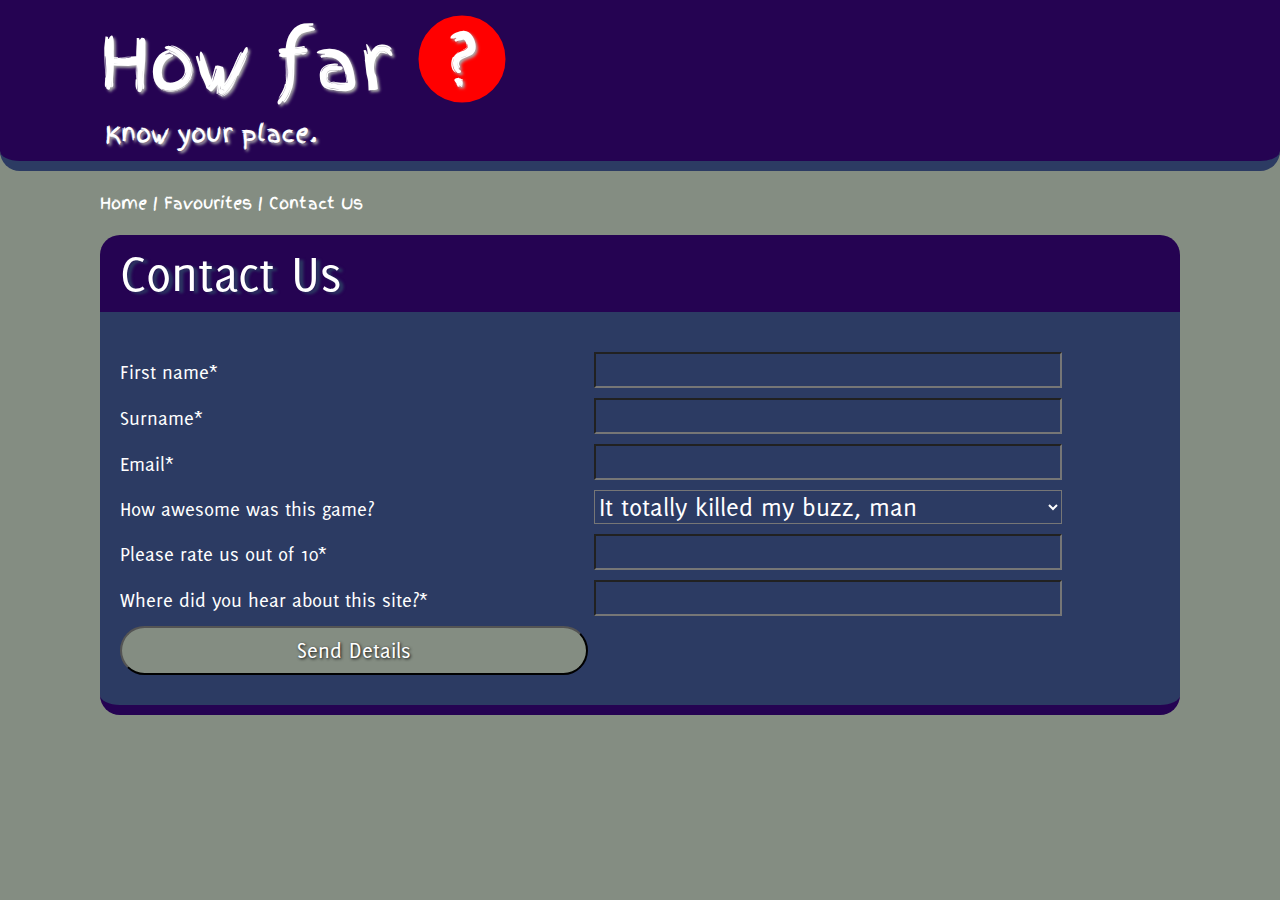
<file: public/contactus.html>
<!DOCTYPE html>
<html>
	<head>
		<meta charset="utf-8" />
		<title>Contact Us | How far?</title>
		<script src="javascripts/jquery-2.1.1.js"></script>
		<script src="javascripts/site.js"></script>
		<link rel="stylesheet" type="text/css" href="styles/site.css" />
	</head>
	<body>
		<header class="mainHeader">
			<a href="/">
				<h1 id="mainTitle">			
				How far
					<svg height="90" width="90" id="logo">
						<circle cx="45" cy="45" r="42" stroke="red" stroke-width="3" fill="red"></circle>  
						<text x="30" y="65" fill="white" font-size="70px">?</text>
				  SVG not supported.
					</svg>
				</h1>
			</a>
			<h3>Know your place.</h3>
		</header>
		<section class="navSect">
			<nav>
				<a href="/">Home</a> |
				<a href="/favourites.html">Favourites</a> |
				<a href="/contactus.html">Contact Us</a> 
			</nav>
		</section>
		<article id="game">
			<header class="gameHeader">
				<h2>Contact Us </h2>
			</header>
			<section id="contactUsFormSection" class="textSection">
				<form action="formsubmit.html">

					<div class="formSection">
						<label for="firstName">First name*</label>
						<input type="text" id="firstName" name="firstName" required="true" pattern="^[a-zA-Z]{1,20}$" />
					</div>
					<div class="formSection">
						<label for="surname">Surname*</label>
						<input type="text" id="surname" name="surname" required="true" pattern="^[a-zA-Z]{1,20}$" />
					</div>
					<div class="formSection">
						<label for="email">Email*</label>
						<input type="email" id="email" name="email" required="true" />
					</div>
					<div class="formSection">
						<label for="awesome">How awesome was this game?</label>
						<select id="awesome" name="awesome">
							<option value="0">It totally killed my buzz, man</option>
							<option value="1">On par with a colonoscopy</option>
							<option value="2" >It took years off my life</option>
							<option value="3">It was better than a punch in the face... just</option>
							<option value="4">I don't even remember playing it</option>
							<option value="5">I have no opinion on it. Or anything at all really</option>
							<option value="6">Was alright I guess</option>
							<option value="7">I might still remember playing this into next week</option>
							<option value="8">I enjoyed it! I'm not even lying this time</option>
							<option value="9">It changed my life</option>
							<option value="10">Duuuuuuuude</option>
						</select>
					</div>
					<div class="formSection">
						<label for="score">Please rate us out of 10*</label>
						<input id="score" min="0" max="10" type="number" name="score" required="true" />
					</div>
					<div class="formSection">
						<label for="referrer">Where did you hear about this site?*</label>
						<input id="referrer" list="referrerList" type="text" name="referrer" required="true" />
					</div>
					<datalist id="referrerList">
						<option value="A friend" />
						<option value="Another website" />
						<option value="Social media" />
						<option value="A crazy man on a bus" />
						<option value="Found the URL in alphabetti spaghetti" />
					</datalist> 
					<div class="formSection">
						<input type="submit" value="Send Details" class="btn" />
					</div>
				</form>
			</section>
		</article>
	</body>
</html>
</file>
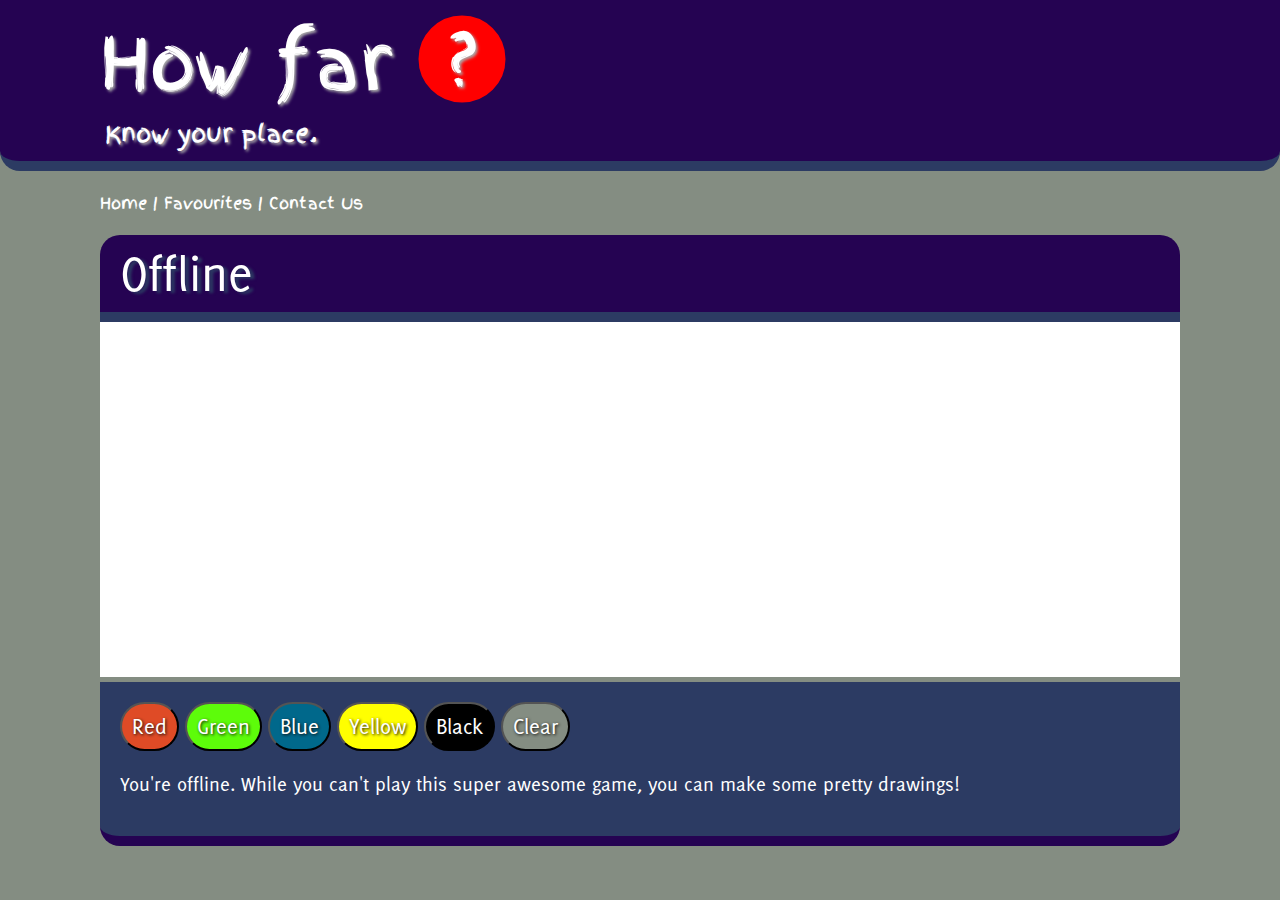
<file: public/offline.html>
<!DOCTYPE html>
<html manifest="offline.appcache" >
	<head>
		<meta charset="utf-8" />
		<title>Offline | How far?</title>
		<link rel="stylesheet" type="text/css" href="styles/site.css" />
		<script src="javascripts/jquery-2.1.1.js"></script>
		<script src="javascripts/site.js"></script>
		<script src="javascripts/offline.js"></script>
	</head>
	<body>
		<header class="mainHeader">
			<a href="/">
				<h1 id="mainTitle">			
				How far
					<svg height="90" width="90" id="logo">
						<circle cx="45" cy="45" r="42" stroke="red" stroke-width="3" fill="red"></circle>  
						<text x="30" y="65" fill="white" font-size="70px">?</text>
				  SVG not supported.
					</svg>
				</h1>
			</a>
			<h3>Know your place.</h3>
		</header>
		<section class="navSect">
			<nav>
				<a href="/">Home</a> |
				<a href="/favourites.html">Favourites</a> |
				<a href="/contactus.html">Contact Us</a> 
			</nav>
		</section>
		<article id="game">
			<header class="gameHeader">
				<h2>Offline </h2>
			</header>
			<section id="canvasSection">
				<canvas id="pityCanvas" width="1080" height="350"></canvas>
			</section>
			<section id="offlineSection" class="textSection">
				<div id="canvasControls">
					<input id="cnvRed" type="button" value="Red" class="btn redBtn" />
					<input id="cnvGreen" type="button" value="Green" class="btn greenBtn" />
					<input id="cnvBlue" type="button" value="Blue" class="btn blueBtn" />
					<input id="cnvYellow" type="button" value="Yellow" class="btn yellowBtn" />
					<input id="cnvBlack" type="button" value="Black" class="btn blackBtn" />
					<input id="cnvClear" type="button" value="Clear" class="btn clearBtn" />
					<p> You're offline. While you can't play this super awesome game, you can make some pretty drawings!</p>
				</div>
			</section>
		</article>
	</body>
</html>
</file>
<file: public/styles/site.css>
/* Key frames for spin animation */
@keyframes spin {
    100% {
        transform: rotate(-360deg);
    }
}

@-moz-keyframes spin {
    100% {
        -moz-transform: rotate(-360deg);
    }
}

@-webkit-keyframes spin {
    100% {
        -webkit-transform: rotate(-360deg);
    }
}

@-o-keyframes spin {
    100% {
        -o-transform: rotate(-360deg);
    }
}

/* Game over animation */
@-webkit-keyframes gameOver {
    from {
        background: #848D82;
    }

    to {
        background: #FD6E8A;
    }
}

@keyframes gameOver {
    from {
        background: #848D82;
    }

    to {
        background: #FD6E8A;
    }
}

/* Restart animations */
@-webkit-keyframes restart {
    from {
        background: #FD6E8A;
    }

    to {
        background: #848D82;
    }
}

@keyframes restart {
    from {
        background: #FD6E8A;
    }

    to {
        background: #848D82;
    }
}

/* Web fonts for use on the site */
@font-face {
    font-family: FingerPaint;
    src: url("fonts/FingerPaint-Regular.ttf");
}

@font-face {
    font-family: Delicious;
    src: url("fonts/Delicious-Roman.otf") format("opentype");
}

html, body, #map-canvas {
    height: 100%;
    margin: 0px;
    padding: 0px;
}

a {
    text-decoration: none;
    color: white;
}

    a:hover {
        color: white;
    }

    a:visited {
        color: white;
    }

body {
    background-color: #848D82;
}

    body.gameOver {
        -webkit-animation: gameOver 5s; 
        animation: gameOver 5s;
        animation-fill-mode: forwards;
    }

    body.restart {
        -webkit-animation: restart 5s; 
        animation: restart 5s;
        animation-fill-mode: forwards;
    }

article {
    max-width: 1080px;
    width: 100%;
    margin-left: auto;
    margin-right: auto;
    font-size: 1.3em;
    height: 60%;
}

@media only screen and (max-width: 1080px) {
    article {
        width: 90%;
    }
}

h1 {
    padding: 10px;
    padding-bottom: 0px;
    margin: 0px;
    text-shadow: 2px 2px 3px #ababab;
    font-size: 4.5em;
    margin-left: auto;
    margin-right: auto;
    max-width: 1080px;
    font-weight: lighter;
}

h3 {
    padding: 10px;
    padding-left: 20px;
    padding-top: 0px;
    margin: 0px;
    text-shadow: 2px 2px 3px #ababab;
    font-size: 1.5em;
    margin-left: auto;
    margin-right: auto;
    max-width: 1080px;
    font-weight: lighter;
}

h2 {
    font-size: 2.5em;
    padding: 10px;
    padding-left: 20px;
    padding-right: 20px;
    text-shadow: 4px 2px 3px #2C3B63;
    margin: 0px;
    font-weight: lighter;
    font-family: Delicious;
}

header {
    width: 100%;
    background-color: #250352;
    color: white;
    font-family: FingerPaint;
    border-bottom: 10px solid #2C3B63;
}

#logo {
    vertical-align: middle;
    margin-top: -22px;
}

    #logo.spin {
        -webkit-animation: spin 1s linear;
        -moz-animation: spin 1s linear;
        animation: spin 1s linear;
        -webkit-transform-origin: 50% 50%;
        -moz-transform-origin: 50% 50%;
        -o-transform-origin: 50% 50%;
        transform-origin: 50% 50%;
    }

.navSect {
    width: 100%;
}

nav {
    padding: 20px;
    max-width: 1080px;
    color: white;
    font-family: FingerPaint;
    margin-left: auto;
    margin-right: auto;
}

    nav a:hover {
        color: #250352;
    }

.mainHeader {
    border-bottom-left-radius: 20px;
    border-bottom-right-radius: 20px;
}

header.gameHeader {
    border-top-left-radius: 20px;
    border-top-right-radius: 20px;
}

.textSection {
    font-family: Delicious;
    background-color: #2C3B63;
    color: white;
    padding: 20px;
    border-bottom-left-radius: 20px;
    border-bottom-right-radius: 20px;
    border-bottom: 10px solid #250352;
}

#favSection {
    font-family: Delicious;
    color: white;
}

input[type="number"], input[type="datalist"], input[type="text"], input[type="email"] {
    background-color: #2C3B63;
    color: white;
    font-family: Delicious;
    font-size: 1.3em;
}

select {
    background-color: #2C3B63;
    color: white;
    font-family: Delicious;
    font-size: 1.3em;
}

.btn {
    background: #848D82;
    -webkit-border-radius: 28;
    -moz-border-radius: 28;
    border-radius: 28px;
    text-shadow: 1px 1px 3px #0f0f0f;
    font-family: Delicious;
    color: #ffffff;
    padding: 10px 10px 10px 10px;
    text-decoration: none;
    font-size: 1.1em;
}

    .btn:hover {
        background: #250352;
        text-decoration: none;
        cursor: pointer;
    }

a[href^="http://maps.google.com/maps"] {
    display: none !important;
}

.gmnoprint a, .gmnoprint span {
    display: none;
}

.gmnoprint div {
    background: none !important;
}

.gm-style-cc {
    display: none;
}

#content {
    padding: 0 !important;
    position: absolute !important;
    top: 0 !important;
    right: 0 !important;
    bottom: 40px !important;
    left: 0 !important;
}

#pano img {
    border: none !important;
    max-width: none !important;
}

#svgHeart {
width: 80px;
height: 80px;
margin-top: -90px;
display: block;
float: right;
}

#heartShape:hover {
    cursor: pointer;
}

#distGuess{
	margin-bottom: 10px;
}

.favourited, .alreadyFavourited {
    background: #FD6E8A;
    width: 100%;
    transition: all 1s linear;
    display: block;
    box-sizing: border-box;
    padding: 10px;
}

.favouritedHidden {
    display: none;
}

.favouritedInvis {
    opacity: 0;
}

#noPansSection {
    background-color: #2C3B63;
    margin: 0px;
    width: 100%;
    display: none;
}

.noPansText {
    font-family: Delicious;
    color: white;
    padding: 20px;
    margin: 0px;
}

#heartShape.spin {
    animation: spin 1s linear;
    -webkit-animation: spin 1s linear;
    -moz-animation: spin 1s linear;
    -o-animation: spin 1s linear;
    transform-origin: 50% 50%;
    -webkit-transform-origin: 50% 50%;
    -moz-transform-origin: 40px 40px;
    -o-transform-origin: 50% 50%;
}

.formSection input, .formSection select, .formSection label {
    width: 45%;
    display: inline-block;
    box-sizing: border-box;
    -moz-box-sizing: border-box;
    -webkit-box-sizing: border-box;
}

.formSection {
    margin-top: 10px;
    margin-bottom: 10px;
}

#resultSection, #gameSection {
    display: none;
    height: 60%;
    width: 100%;
}

.gmapObject {
    width: 100%;
    height: 100%;
    float: left;
}

canvas {
    width: 100%;
    height: 100%;
}

	canvas:hover {
		cursor: pointer;
	}

#canvasSection canvas {
	background-color: #FFF;
}

.redBtn {
    background-color: #df4b26;
}

.greenBtn {
    background-color: #5DFC0A;
}

.blueBtn {
    background-color: #00688B;
}

.yellowBtn {
    background-color: #FFFF00;
}

.blackBtn {
    background-color: #000000;
}

#guessDiv{
	width:80%;
}

#guessLabel{
	margin-bottom: 10px;
	display: block;
}

@media only screen and (max-width: 600px) {
    h1 {
		font-size: 3.5em;
	}
	
	h2 {
		font-size: 1.5em;
	}
	
	h3{
		font-size: 1.0em;
	}
	
	nav a{
		font-size: 0.9em;
	}
	
	article{
		font-size: 1.0em;
	}
	
	#map-canvas {
        height: 60%;
    }
}
</file>
